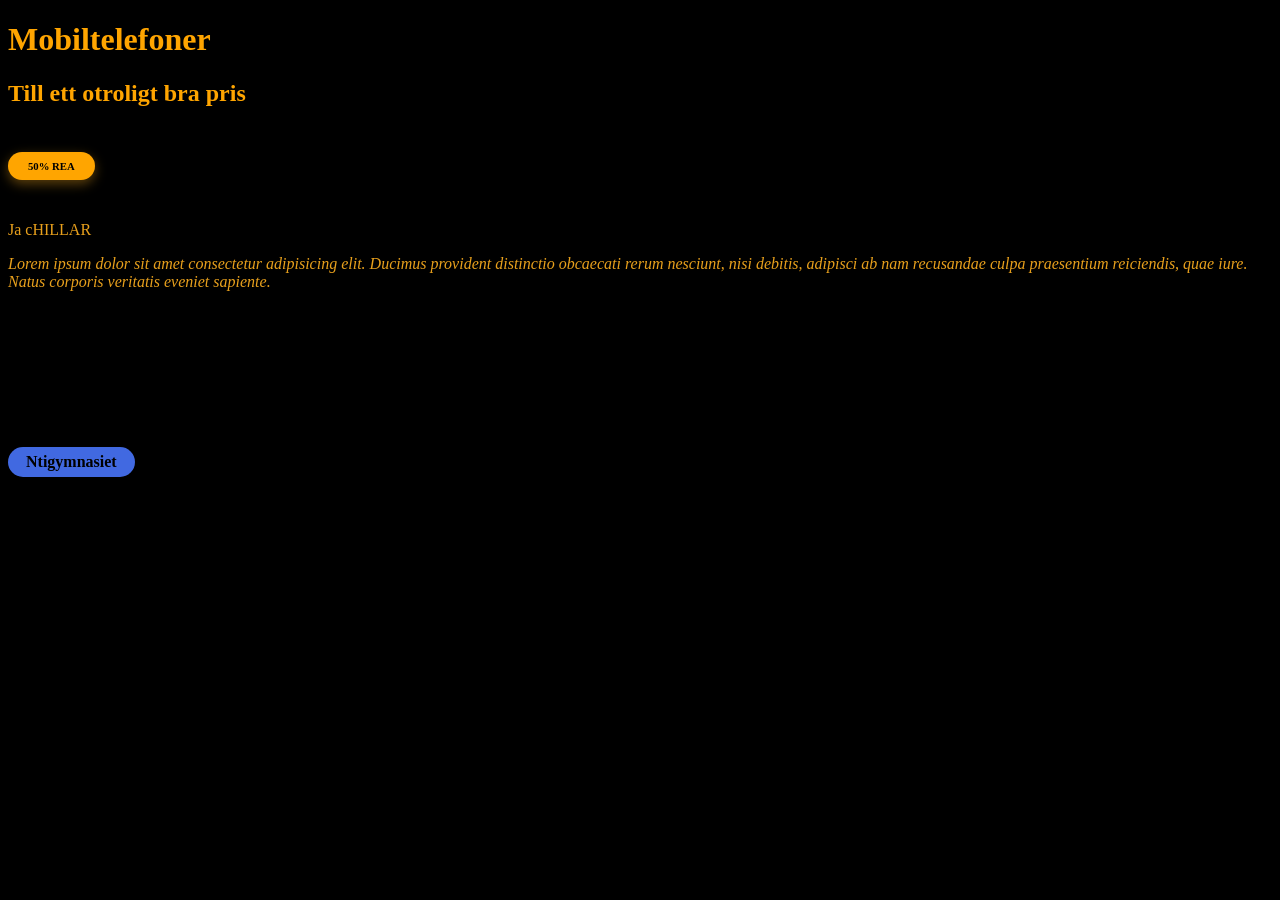
<file: LekC2 Uppg1/index.html>
<!DOCTYPE html>
<html lang="sv">
<head>
    <meta charset="UTF-8">
    <meta name="viewport" content="width=device-width, initial-scale=1.0">
    <title>Lek 2 uppg 1</title>
    <link rel="stylesheet" href="style.css">
</head>
<body>
    <h1>Mobiltelefoner</h1>
    <h2>Till ett otroligt bra pris</h2>
    <h6>50% REA</h6>
    
    <p>Ja cHILLAR</p>
    <p><i>Lorem ipsum dolor sit amet consectetur adipisicing elit. Ducimus provident distinctio obcaecati rerum nesciunt, nisi debitis, adipisci ab nam recusandae culpa praesentium reiciendis, quae iure. Natus corporis veritatis eveniet sapiente.</i></p>

    <ol> 
        <li>Alex</li>
        <li>Indien</li>
        <li>Filmer</li>

    </ol>

    <ul>
        <li>Yo</li>
        <li>Roblox borr med Alex</li>
        <li>Hatar Hatade folk</li>
    </ul>

    <a href="https://ntigymnasiet.se/"><b>Ntigymnasiet</b>


</body>
</html>
</file>
<file: LekC2 Uppg1/style.css>
h1{

    color: orange
}
    
p{
    color: rgb(232, 160, 28);
    background-color: black;
}

h2{
    color: orange;
}

body{
    background-color: black;
}

h6 {
    display: inline-block;
    background-color: orange;
    color: black;
    padding: 8px 20px;
    border-radius: 999px;
    box-shadow: 0 4px 12px rgba(232, 160, 28, 0.4);
}

h6:hover{
    display: inline-block;
    background-color: rgb(204, 199, 190);
    color: black;
    padding: 8px 20px;
    border-radius: 999px;
    box-shadow: 0 4px 12px rgba(232, 160, 28, 0.4);
}


a{
    display: inline-block;
    background-color: royalblue;
    color: black;
    padding: 6px 18px;
    border-radius: 999px;
    text-decoration: none;
}

a:hover{
    display: inline-block;
    background-color: rgb(196, 207, 241);
    color: black;
    padding: 6px 18px;
    border-radius: 999px;
    text-decoration: none;
}
</file>
